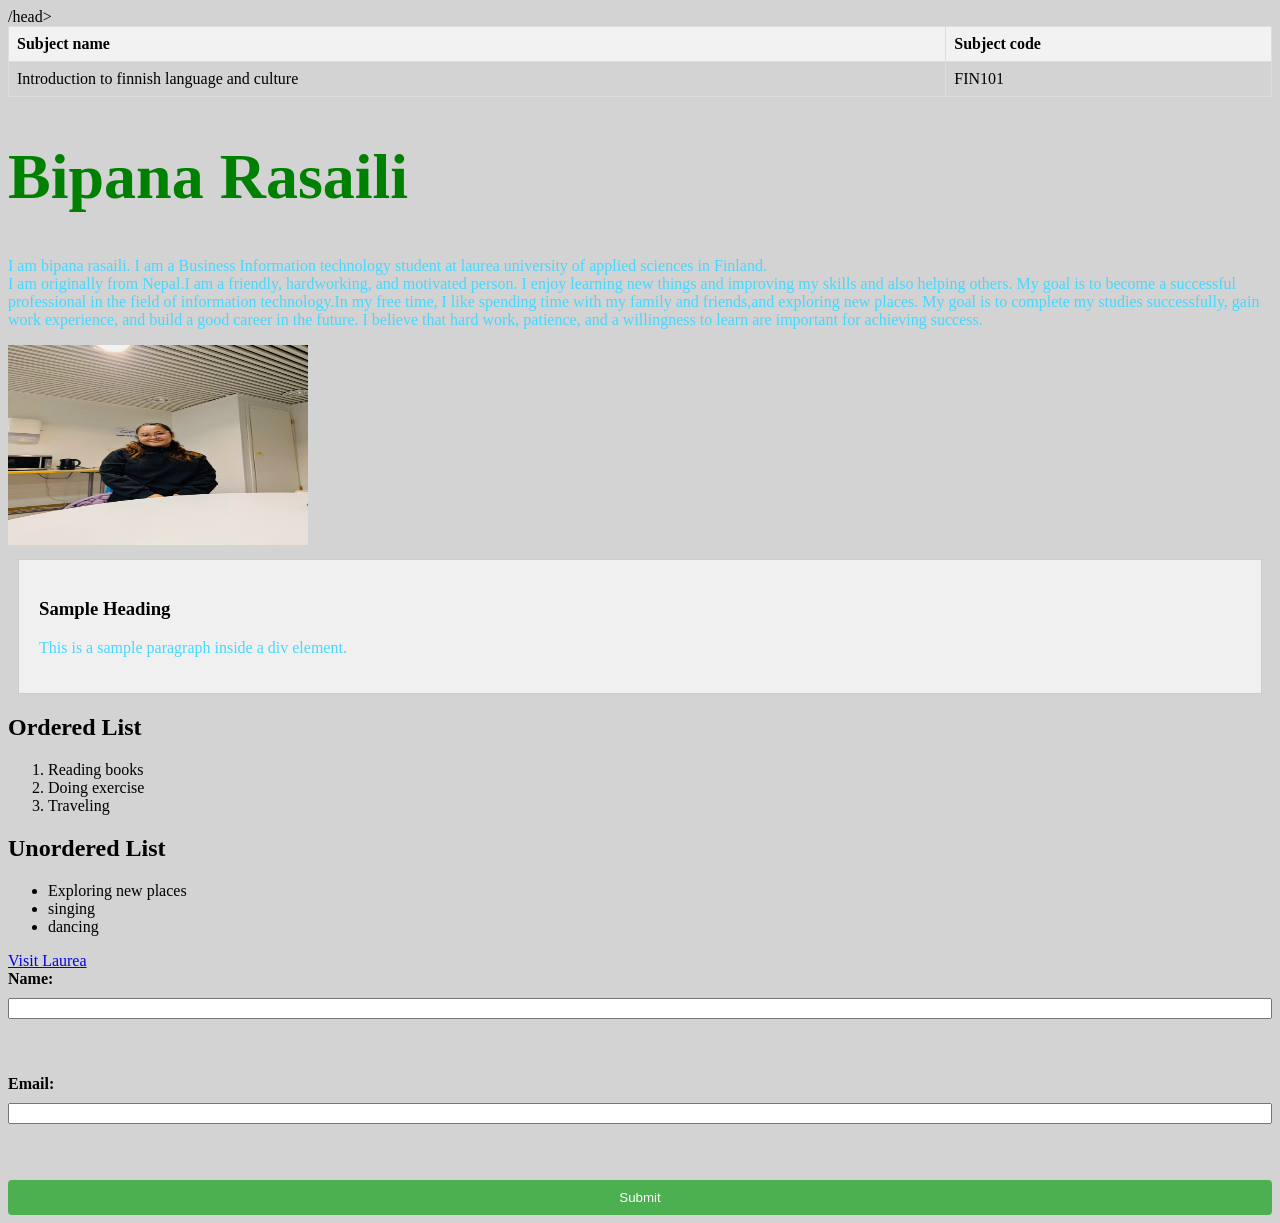
<file: WS02/index.html>
<!DOCTYPE html>
<html lang="en">
<head>
       <link rel="stylesheet" href="style.css">


       
       <style>
        h1 {
            color:green;
        }
        </style>
     /head>
<body>
    <!-- Table -->
    <table border="1">
        <tr>
            <th>Subject name</th>
            <th>Subject code</th>
        </tr>
        <tr>
            <td>Introduction to finnish language and culture</td>
            <td>FIN101</td>
        </tr>
    </table>
	<h1>Bipana Rasaili</h1>
	<p>I am bipana rasaili. I am a Business Information technology student at laurea university of applied sciences in Finland. <br> I am originally from Nepal.I am a friendly, hardworking, and motivated person. I enjoy learning new things and improving my skills and also helping others. My goal is to become a successful professional in the field of information technology.In my free time, I like spending time with my family and friends,and exploring new places. My goal is to complete my studies successfully, gain work experience, and build a good career in the future. I believe that hard work, patience, and a willingness to learn are important for achieving success.  </p>
	<img src="68 copy.jpg" alt="Description of image" width="300" height="200">
    <div class="content-box">
        <h3>Sample Heading</h3>
        <p>This is a sample paragraph inside a div element.</p>
    </div>
<h2>Ordered List</h2>
    <ol>
        <li>Reading books</li>
        <li>Doing exercise</li>
        <li>Traveling</li>
    </ol>
    
    <h2>Unordered List</h2>
    <ul>
        <li>Exploring new places</li>
        <li>singing</li>
        <li>dancing</li>
    </ul>
<a href="https://www.laurea.fi">Visit Laurea</a>
<form>
    <label for="name">Name:</label>
    <input type="text" id="name" name="name"><br><br>
    <label for="email">Email:</label>
    <input type="email" id="email" name="email"><br><br>
    <input type="submit" value="Submit">
    </form>
</body>
</html>
</file>
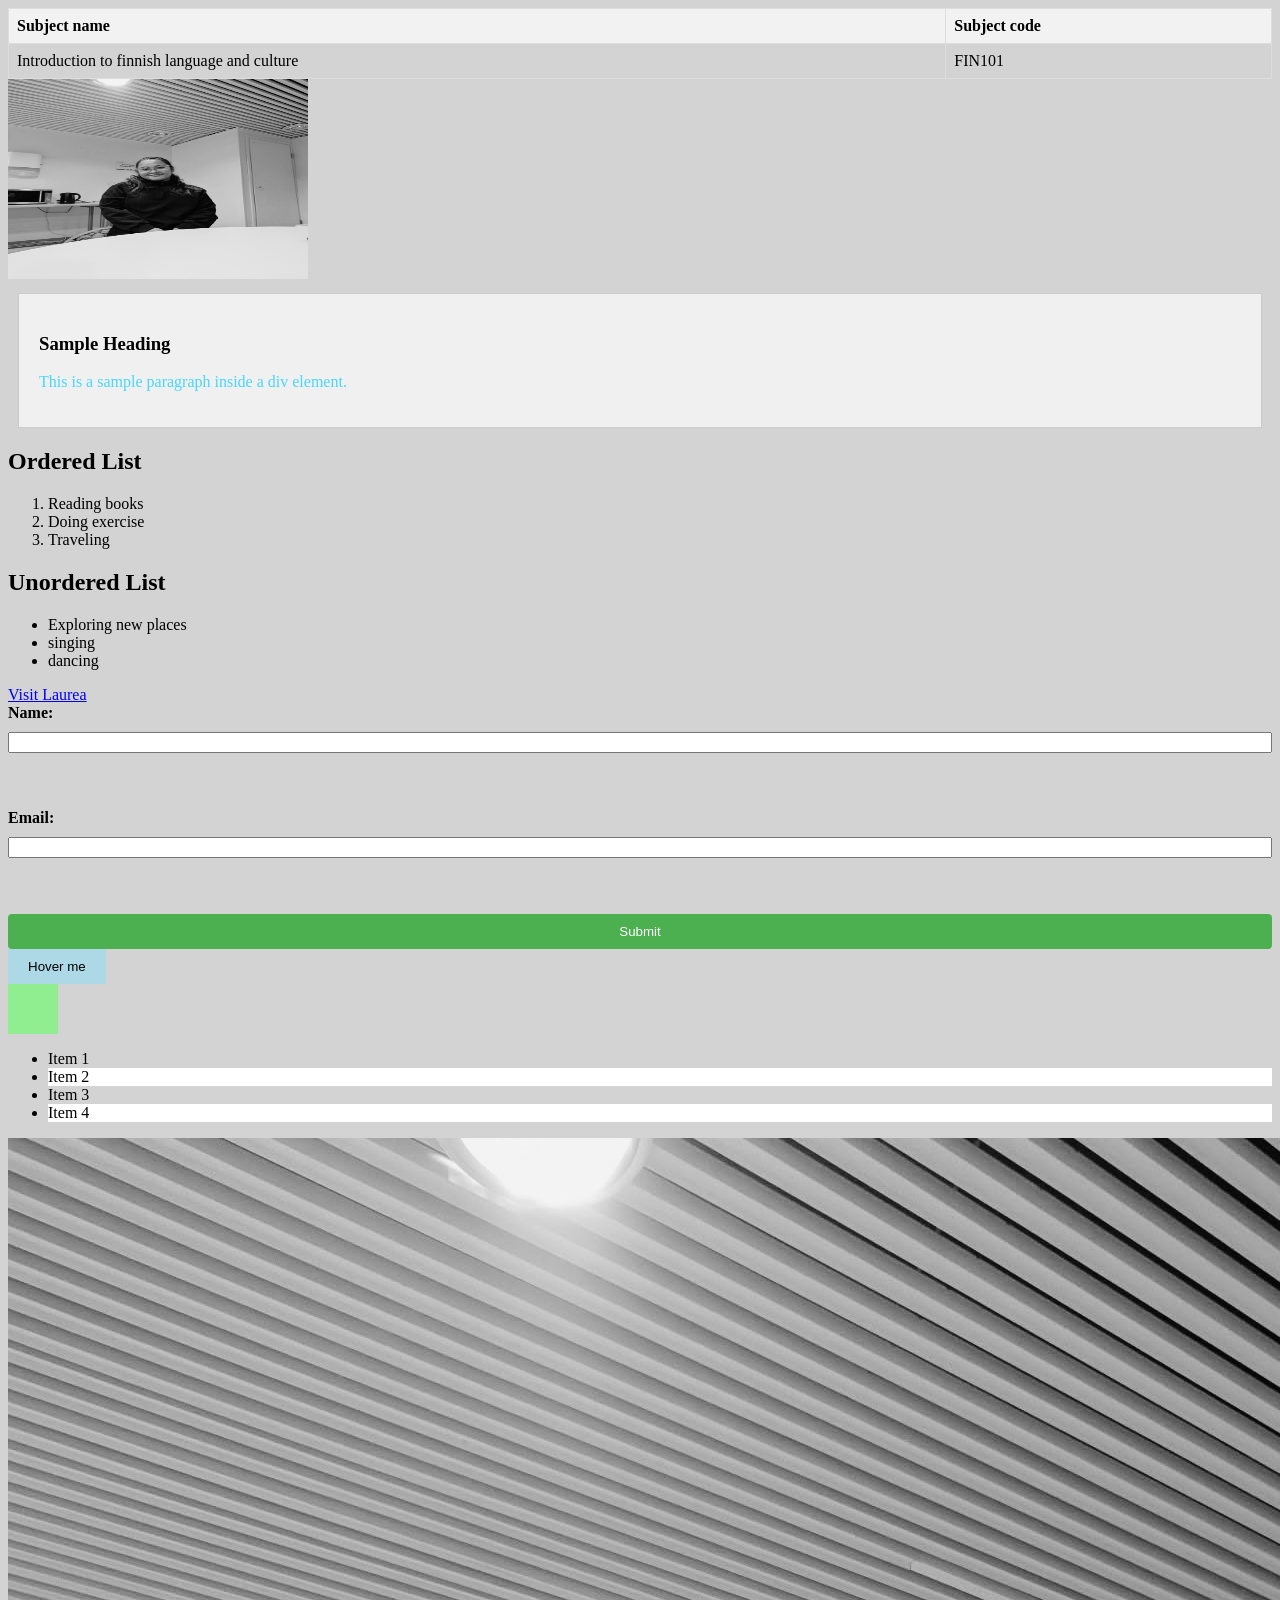
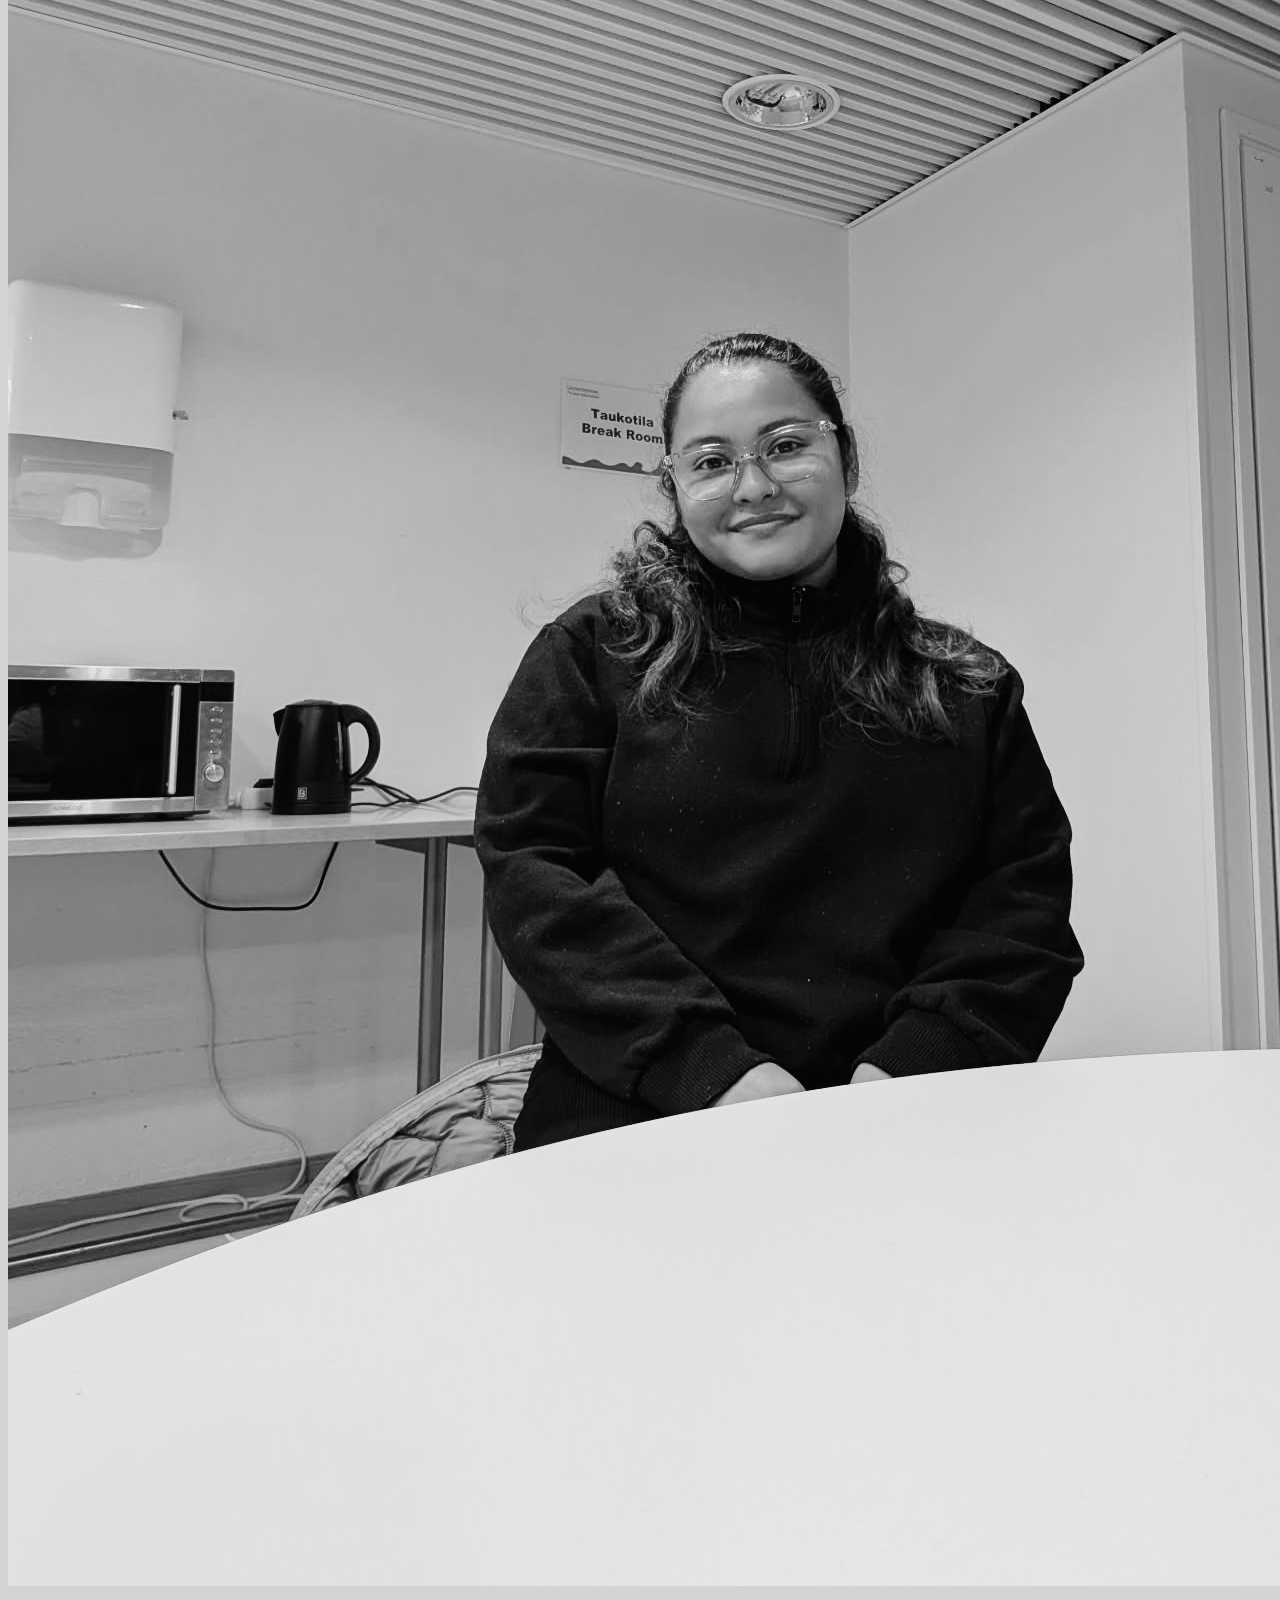
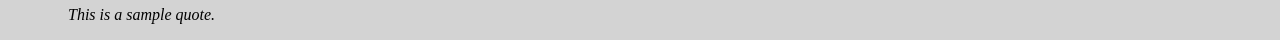
<file: WS03/index.html>
<!DOCTYPE html>
<html lang="en">
<head>
       <link rel="stylesheet" href="style.css">


       
       <style>
        h1 {
            color:green;
        }
        </style>
     </head>
<body>
    <!-- Table -->
    <table border="1">
        <tr>
            <th>Subject name</th>
            <th>Subject code</th>
        </tr>
        <tr>
            <td>Introduction to finnish language and culture</td>
            <td>FIN101</td>
        </tr>
    </table>
		<img src="68 copy 2.jpg" alt="Sample Image" class="filter-image"width="300" height="200">
    <div class="content-box">
        <h3>Sample Heading</h3>
        <p>This is a sample paragraph inside a div element.</p>
    </div>
<h2>Ordered List</h2>
    <ol>
        <li>Reading books</li>
        <li>Doing exercise</li>
        <li>Traveling</li>
    </ol>
    
    <h2>Unordered List</h2>
    <ul>
        <li>Exploring new places</li>
        <li>singing</li>
        <li>dancing</li>
    </ul>
<a href="https://www.laurea.fi">Visit Laurea</a>
<form>
    <label for="name">Name:</label>
    <input type="text" id="name" name="name"><br><br>
    <label for="email">Email:</label>
    <input type="email" id="email" name="email"><br><br>
    <input type="submit" value="Submit">
    </form>
<button class="transition-button">Hover me</button>

<div class="animation-box"></div>

<ul class="pseudo-list">
    <li>Item 1</li>
    <li>Item 2</li>
    <li>Item 3</li>
    <li>Item 4</li>
</ul>

<img src="68 copy 2.jpg" alt="Sample Image" class="filter-image">

<blockquote class="quote">
    This is a sample quote.
</blockquote>
</body>
</html>
</file>
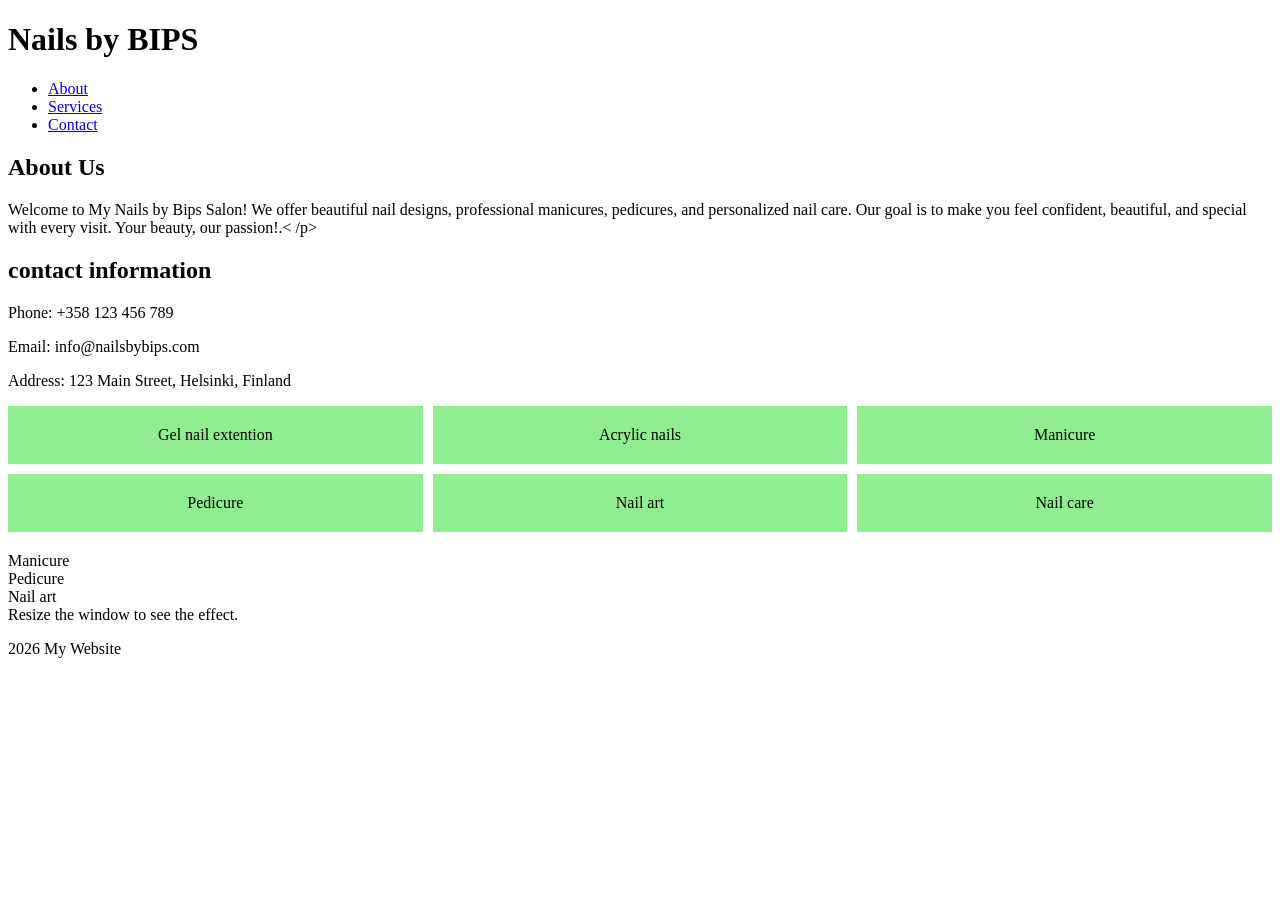
<file: WS04 pagelayout/index.html>
<!DOCTYPE html>
<html lang="en">
<head>
<link rel="stylesheet" href="style.css">
<meta charset="UTF-8">
    <meta name="viewport" content="width=device-width, initial-scale=1.0">
    <title>My Website</title>
</head>
<body>
<header>
        <h1>Nails by BIPS</h1>
        <nav>
            <ul>
                <li><a href="#about">About</a></li>
                <li><a href="#services">Services</a></li>
                <li><a href="#contact">Contact</a></li>
            </ul>
        </nav>
    </header>

    <main>
        <section id="about">
            <h2>About Us</h2>
            <p>Welcome to My Nails by Bips Salon! We offer beautiful nail designs, professional manicures, pedicures, and personalized nail care. Our goal is to make you feel confident, beautiful, and special with every visit. Your beauty, our passion!.<
                /p>
        </section>
        <section id="service">
            <h2>contact information</h2>
            <p>Phone: +358 123 456 789</p>
            <p>Email: info@nailsbybips.com</p>
            <p>Address: 123 Main Street, Helsinki, Finland</p>
        </section>
            <div class="grid-container">
                <div class="grid-item">Gel nail extention</div>
                <div class="grid-item">Acrylic nails</div>
                <div class="grid-item">Manicure</div>
                <div class="grid-item">Pedicure</div>
                <div class="grid-item">Nail art</div>
                <div class="grid-item">Nail care</div>
            </div>
            <div class="flex-container">
                <div class="box">Manicure</div>
                <div class="box">Pedicure</div>
                <div class="box">Nail art</div>
            </div>
            <div class="responsive-box">Resize the window to see the effect.</div>
        </section>
    </main>

    <footer>
        <p>2026 My Website</p>
</body>
</html>
</file>
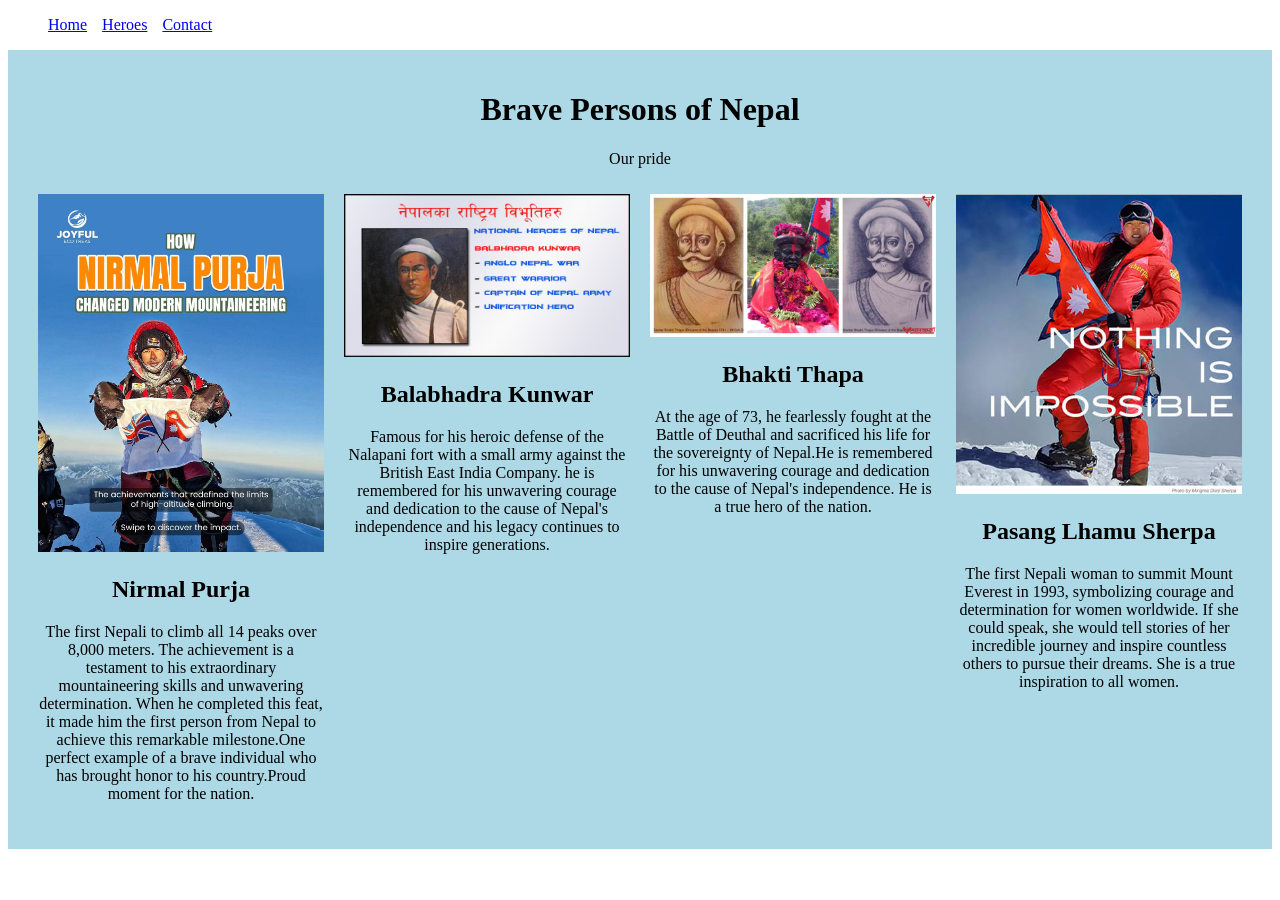
<file: WS05 /index.html>
<!DOCTYPE html>
  <html lang="en">
    <head>
      <meta charset="UTF-8">
      <meta name="viewport" content="width=device-width, initial-scale=1.0">
      <title>Brave Persons of Nepal</title> 
      <link rel="stylesheet" href="style.css">
      </head>
<body>
  <nav class="responsive-nav">
      <button class="menu-toggle">Menu</button>
      <ul class="nav-list">
        <li><a href="#">Home</a></li>
        <li><a href="#">Heroes</a></li>
        <li><a href="#">Contact</a></li>
      </ul>
    </nav>
    <div class="media-query-box"> 
        <h1>Brave Persons of Nepal</h1>
        <p>Our pride</p>
    <div class="responsive-container">
        <div class="column">
            <img src="Nirmal.JPG" alt="Nirmal Purja" class="responsive-image">
            <h2>Nirmal Purja</h2>
            <p>The first Nepali to climb all 14 peaks over 8,000 meters. The achievement is a testament to his extraordinary mountaineering skills and unwavering determination. When he completed this feat, it made him the first person from Nepal to achieve this remarkable milestone.One perfect example of a brave individual who has brought honor to his country.Proud moment for the nation.</p>
        </div>
        <div class="column">
            <img src="Balbhadra.JPG" alt="Balabhadra Kunwar" class="responsive-image">
            <h2>Balabhadra Kunwar</h2>
            <p>Famous for his heroic defense of the Nalapani fort with a small army against the British East India Company. he is remembered for his unwavering courage and dedication to the cause of Nepal's independence and his legacy continues to inspire generations.</p>
        </div>
        <div class="column">
            <img src="Bhaktithapa.JPG" alt="Bhakti Thapa" class="responsive-image">
            <h2>Bhakti Thapa</h2>
            <p>At the age of 73, he fearlessly fought at the Battle of Deuthal and sacrificed his life for the sovereignty of Nepal.He is remembered for his unwavering courage and dedication to the cause of Nepal's independence. He is a true hero of the nation.</p>
        </div>
        <div class="column">
            <img src="Pasang.JPG" alt="Pasang Lhamu Sherpa" class="responsive-image">
            <h2>Pasang Lhamu Sherpa</h2>
            <p>The first Nepali woman to summit Mount Everest in 1993, symbolizing courage and determination for women worldwide. If she could speak, she would tell stories of her incredible journey and inspire countless others to pursue their dreams. She is a true inspiration to all women.</p>
        </div>

    </div>
       </div>
</body>
</html>
</file>
<file: WS02/style.css>
p {
      color: lab(80.09% -30.76 -30.86);
    }
    
    body {
      background-color: lightgray;
    }
    
    h1 {
      font-size: 4em;
    }
.content-box {
  padding: 20px;
  margin: 10px;
  background-color: #f0f0f0;
  border: 1px solid #ccc;
}
table {
      width: 100%;
      border-collapse: collapse;
    }
    
    th, td {
      border: 1px solid #ddd;
      padding: 8px;
      text-align: left;
    }
    
    th {
      background-color: #f2f2f2;
    }
    
    form {
      display: flex;
      flex-direction: column;
      gap: 10px;
    }
    
    label {
      font-weight: bold;
    }
    input[type="submit"] {
    background-color: #4CAF50;
    color: white;
    padding: 10px;
    border: none;
    border-radius: 4px;
    cursor: pointer;
}
     input[type="submit"]:hover {
      background-color: #45a049;
    }
</file>
<file: WS03/style.css>
p {
      color: lab(80.09% -30.76 -30.86);
    }
    
    body {
      background-color: lightgray;
    }
    
    h1 {
      font-size: 4em;
    }
.content-box {
  padding: 20px;
  margin: 10px;
  background-color: #f0f0f0;
  border: 1px solid #ccc;
}
table {
      width: 100%;
      border-collapse: collapse;
    }
    
    th, td {
      border: 1px solid #ddd;
      padding: 8px;
      text-align: left;
    }
    
    th {
      background-color: #f2f2f2;
    }
    
    form {
      display: flex;
      flex-direction: column;
      gap: 10px;
    }
    
    label {
      font-weight: bold;
    }
    input[type="submit"] {
    background-color: #4CAF50;
    color: white;
    padding: 10px;
    border: none;
    border-radius: 4px;
    cursor: pointer;
}
     input[type="submit"]:hover {
      background-color: #45a049;
    }


    /* Task 1: CSS Transitions */
.transition-button {
    background-color: lightblue;
    padding: 10px 20px;
    border: none;
    cursor: pointer;
    transition: background-color 0.3s ease;
}

.transition-button:hover {
    background-color: lightcoral;
}

/* Task 2: CSS Animations */
.animation-box {
    width: 50px;
    height: 50px;
    background-color: lightgreen;
    position: relative;
    animation: move 2s infinite alternate;
}

@keyframes move {
    from {
        left: 0;
    }
    to {
        left: 100px;
    }
}

/* Task 3: CSS Pseudo-classes */
.pseudo-list li:nth-child(odd) {
    background-color: lightgray;
}

.pseudo-list li:nth-child(even) {
    background-color: white;
}

/* Task 4: CSS Filters */
.filter-image {
    filter: grayscale(100%);
    transition: filter 0.3s ease;
}

.filter-image:hover {
    filter: grayscale(0%);
}

/* Task 5: CSS Pseudo-elements */
.quote {
    position: relative;
    padding-left: 20px;
    font-style: italic;
}

.quote::before {
    content: """;
    font-size: 40px;
    position: absolute;
    left: 0;
    top: 0;
    color: lightgray;
}
</file>
<file: WS04 pagelayout/style.css>
.grid-container {
    display: grid;
    grid-template-columns: repeat(3, 1fr);
    grid-gap: 10px;
    margin-bottom: 20px;
}

.grid-item {
    background-color: lightgreen;
    padding: 20px;
    text-align: center;
.flex-container {
    display: flex;
    justify-content: space-around;
    align-items: center;
    margin-bottom: 20px;
}

.box {
    background-color: lightblue;
    padding: 20px;
    text-align: center;
}
.responsive-box {
    padding: 20px;
    text-align: center;
    background-color: lightblue; /* default color */
}
@media (max-width: 600px) {
    .responsive-box {
        background-color: lightcoral;
    }

@media (min-width: 601px) {
    .responsive-box {
        background-color: lightseagreen;
    }
}
</file>
<file: WS05 /style.css>
.responsive-container {
      display: flex;
      flex-wrap: wrap;
    }
    
    .column {
      flex: 1;
      padding: 10px;
    }
    
    @media (max-width: 600px) {
      .column {
        flex: 100%;
      }
    }
.responsive-image {
      max-width: 100%;
      height: auto;
    }
    .media-query-box {
      padding: 20px;
      text-align: center;
    }
    
    @media (max-width: 600px) {
      .media-query-box {
        background-color: lightcoral;
      }
    }
    
    @media (min-width: 601px) {
      .media-query-box {
        background-color: lightblue;
      }
    }
    .responsive-nav .nav-list {
  display: flex;
  list-style: none;
  gap: 15px;
}

.responsive-nav .menu-toggle {
  display: none;
}

@media (max-width: 600px) {
  .responsive-nav .nav-list {
    display: none;
  }

  .responsive-nav .menu-toggle {
    display: block;
  }
}
</file>
